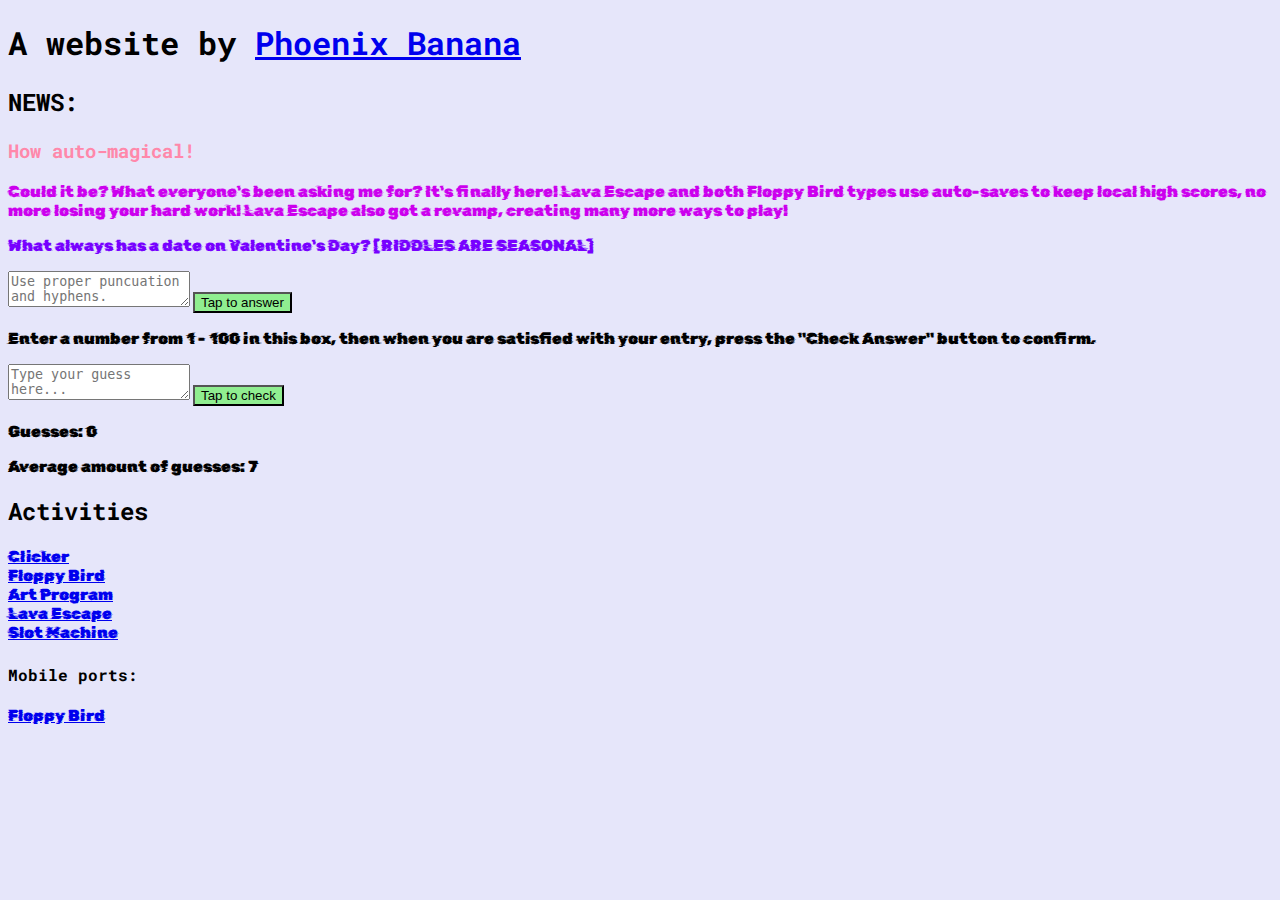
<file: index.html>
<!DOCTYPE html>
<html>

<head>
  <meta charset="utf-8">
  <meta name="viewport" content="width=device-width">
  <title>Fun Math Activities</title>
  <link rel="icon" href="data:image/svg+xml,<svg xmlns=%22http://www.w3.org/2000/svg%22 viewBox=%220 0 100 100%22><text y=%22.9em%22 font-size=%2290%22>🎲</text></svg>">
  <link rel="preconnect" href="https://fonts.googleapis.com">
  <link rel="preconnect" href="https://fonts.gstatic.com" crossorigin>
  <link href="https://fonts.googleapis.com/css2?family=Rubik+Glitch&display=swap" rel="stylesheet">
  <link href="https://fonts.googleapis.com/css2?family=Roboto+Mono:ital,wght@0,100..700;1,100..700&family=Rubik+Glitch&display=swap" rel="stylesheet">
  <link href="site.css" rel="stylesheet" type="text/css" />
  <link href="style.css" rel="stylesheet" type="text/css" />
</head>

<body>
  <h1>A website by <a href="https://github.com/PhoenixBanana">Phoenix Banana</a></h1>
  <h2>NEWS:</h2>
  <h3 id="announcement">How auto-magical!</h3>
  <p id="news">Could it be? What everyone's been asking me for? It's finally here! Lava Escape and both Floppy Bird types use auto-saves to keep local high scores, no more losing your hard work! Lava Escape also got a revamp, creating many more ways to play!</p>
  <p id="joke">What always has a date on Valentine's Day? [RIDDLES ARE SEASONAL]</p>
  <textarea id="jokeAnswer" placeholder="Use proper puncuation and hyphens."></textarea>
  <button id="answerButton">Tap to answer</button>
  <p>Enter a number from 1 - 100 in this box, then when you are satisfied with your entry, press the "Check Answer" button to confirm.</p>
  <textarea id="guessBox" placeholder="Type your guess here..."></textarea>
  <button id="checkButton">Tap to check</button>
  <p id="guessDisplay">Guesses: 0</p>
  <p>Average amount of guesses: 7</p>
  <h2>Activities</h2>
  <div><a href="clickerGame/index.html">Clicker</a></div>
  <div><a href="floppyBird/index.html">Floppy Bird</a></div>
  <div><a href="artProgram/index.html">Art Program</a></div>
  <div><a href="lavaEscape/index.html">Lava Escape</a></div>
  <div><a href="slotMachine/index.html">Slot Machine</a></div>
  <div><h4>Mobile ports:</h4></div>
  <div><a href="floppyBirdMobile/index.html">Floppy Bird</a></div>

<script src="script.js"></script>
</body>

</html>
</file>
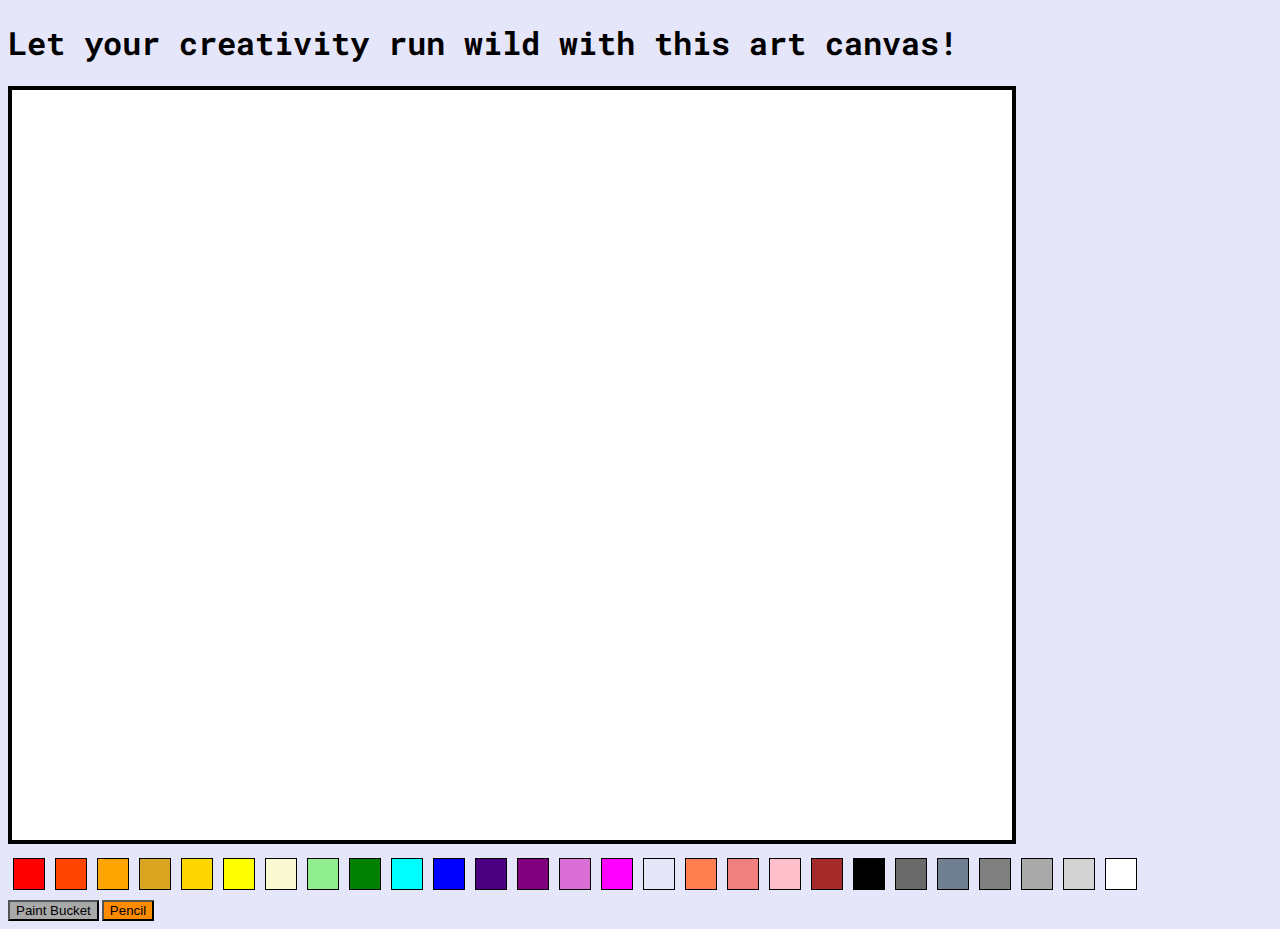
<file: artProgram/index.html>
<!DOCTYPE html>
<html>
    <head>
        <title>Fun Math Activities</title>
        <link rel="icon" href="data:image/svg+xml,<svg xmlns=%22http://www.w3.org/2000/svg%22 viewBox=%220 0 100 100%22><text y=%22.9em%22 font-size=%2290%22>🎲</text></svg>">
        <link rel="preconnect" href="https://fonts.googleapis.com">
        <link rel="preconnect" href="https://fonts.gstatic.com" crossorigin>
        <link href="https://fonts.googleapis.com/css2?family=Rubik+Glitch&display=swap" rel="stylesheet">
        <link href="https://fonts.googleapis.com/css2?family=Roboto+Mono:ital,wght@0,100..700;1,100..700&family=Rubik+Glitch&display=swap" rel="stylesheet">
        <link href="../site.css" rel="stylesheet" type="text/css" />
        <link href="style.css" rel="stylesheet" type="text/css" />
    </head>
    <body>
        <h1>Let your creativity run wild with this art canvas!</h1>
        <canvas id="artCanvas" width="1000" height="750"></canvas>
        <div class="palette">
          <div class="color" style="background: red; border: 1px solid black;" data-color="red"></div>
          <div class="color" style="background: orangered; border: 1px solid black;" data-color="orangered"></div>
          <div class="color" style="background: orange; border: 1px solid black;" data-color="orange"></div>
          <div class="color" style="background: goldenrod; border: 1px solid black;" data-color="goldenrod"></div>
          <div class="color" style="background: gold; border: 1px solid black;" data-color="gold"></div>
          <div class="color" style="background: yellow; border: 1px solid black;" data-color="yellow"></div>
          <div class="color" style="background: lightgoldenrodyellow; border: 1px solid black;" data-color="lightgoldenrodyellow"></div>
          <div class="color" style="background: lightgreen; border: 1px solid black;" data-color="lightgreen"></div>
          <div class="color" style="background: green; border: 1px solid black;" data-color="green"></div>
          <div class="color" style="background: cyan; border: 1px solid black;" data-color="cyan"></div>
          <div class="color" style="background: blue; border: 1px solid black;" data-color="blue"></div>
          <div class="color" style="background: indigo; border: 1px solid black;" data-color="indigo"></div>
          <div class="color" style="background: purple; border: 1px solid black;" data-color="purple"></div>
          <div class="color" style="background: orchid; border: 1px solid black;" data-color="orchid"></div>
          <div class="color" style="background: magenta; border: 1px solid black;" data-color="magenta"></div>
          <div class="color" style="background: lavender; border: 1px solid black;" data-color="lavender"></div>
          <div class="color" style="background: coral; border: 1px solid black;" data-color="coral"></div>
          <div class="color" style="background: lightcoral; border: 1px solid black;" data-color="lightcoral"></div>
          <div class="color" style="background: pink; border: 1px solid black;" data-color="pink"></div>
          <div class="color" style="background: brown; border: 1px solid black;" data-color="brown"></div>
          <div class="color" style="background: black; border: 1px solid black;" data-color="black"></div>
          <div class="color" style="background: dimgray; border: 1px solid black;" data-color="dimgray"></div>
          <div class="color" style="background: slategray; border: 1px solid black;" data-color="slategray"></div>
          <div class="color" style="background: gray; border: 1px solid black;" data-color="gray"></div>
          <div class="color" style="background: darkgray; border: 1px solid black;" data-color="darkgray"></div>
          <div class="color" style="background: lightgray; border: 1px solid black;" data-color="lightgray"></div>
          <div class="color" style="background: white; border: 1px solid black;" data-color="white"></div>
        </div>
        <button id="paintBucket">Paint Bucket</button>
        <button id="pencil">Pencil</button>
        <script src="script.js"></script>
    </body>
    </html>
</file>
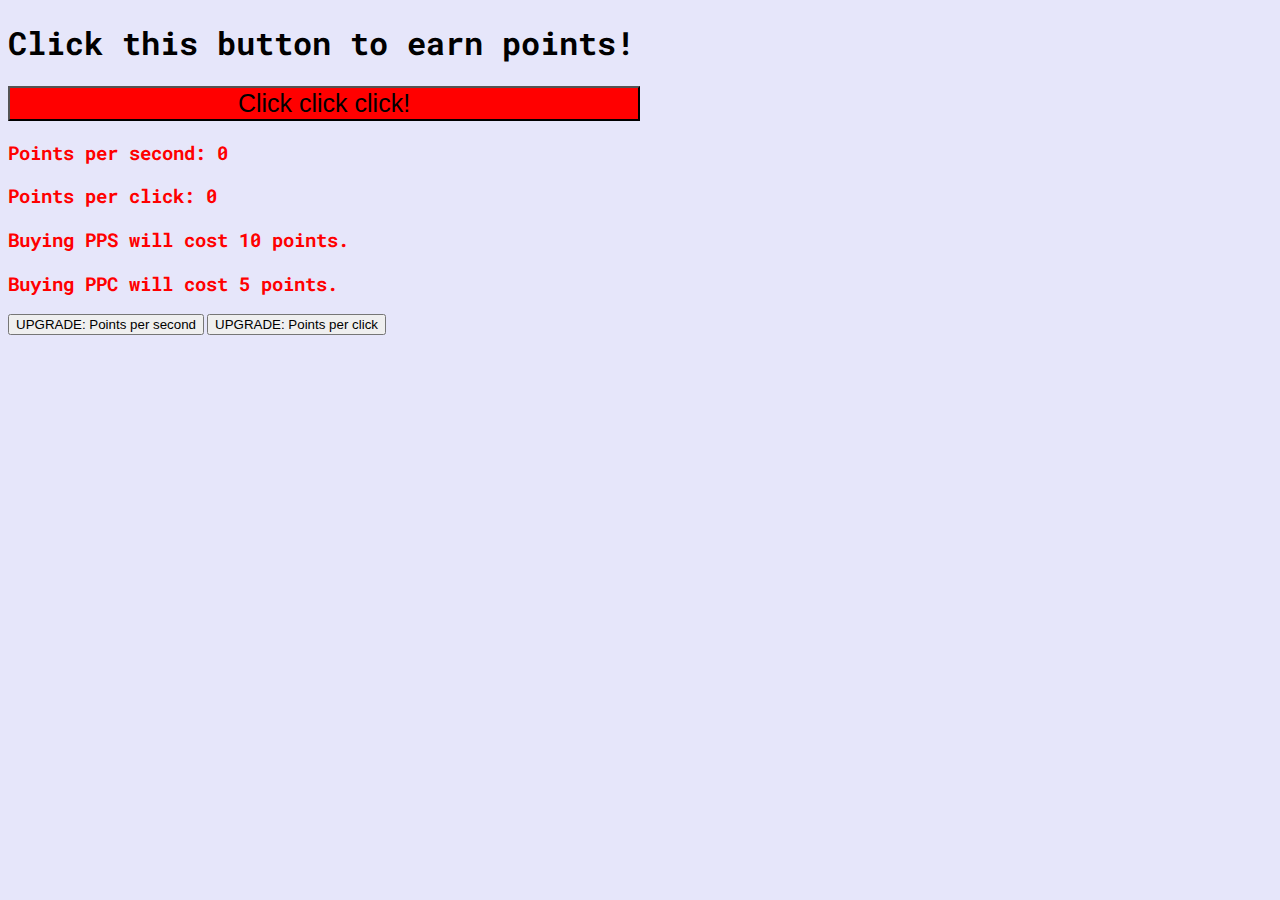
<file: clickerGame/index.html>
<!DOCTYPE html>
<html>
    <head>
        <title>Fun Math Activities</title>
        <link rel="icon" href="data:image/svg+xml,<svg xmlns=%22http://www.w3.org/2000/svg%22 viewBox=%220 0 100 100%22><text y=%22.9em%22 font-size=%2290%22>🎲</text></svg>">
        <link rel="preconnect" href="https://fonts.googleapis.com">
        <link rel="preconnect" href="https://fonts.gstatic.com" crossorigin>
        <link href="https://fonts.googleapis.com/css2?family=Rubik+Glitch&display=swap" rel="stylesheet">
        <link href="https://fonts.googleapis.com/css2?family=Roboto+Mono:ital,wght@0,100..700;1,100..700&family=Rubik+Glitch&display=swap" rel="stylesheet">
        <link href="../site.css" rel="stylesheet" type="text/css" />
        <link href="style.css" rel="stylesheet" type="text/css" />
    </head>
    <body>
        <h1>Click this button to earn points!</h1>
        <button id="clickButton">Click click click!</button>
        <h3 id="pointsDisplay"></h3>
        <h3 id="cpsDisplay">Points per second: 0</h3>
        <h3 id="cpcDisplay">Points per click: 0</h3>
        <h3 id="cpsCostDisplay">Buying PPS will cost 10 points.</h3>
        <h3 id="cpcCostDisplay">Buying PPC will cost 5 points.</h3>
        <div>
            <button id="cpsButton">UPGRADE: Points per second</button>
            <button id="cpcButton">UPGRADE: Points per click</button>
        </div>
        <script src="script.js"></script>
    </body>
</html>
</file>
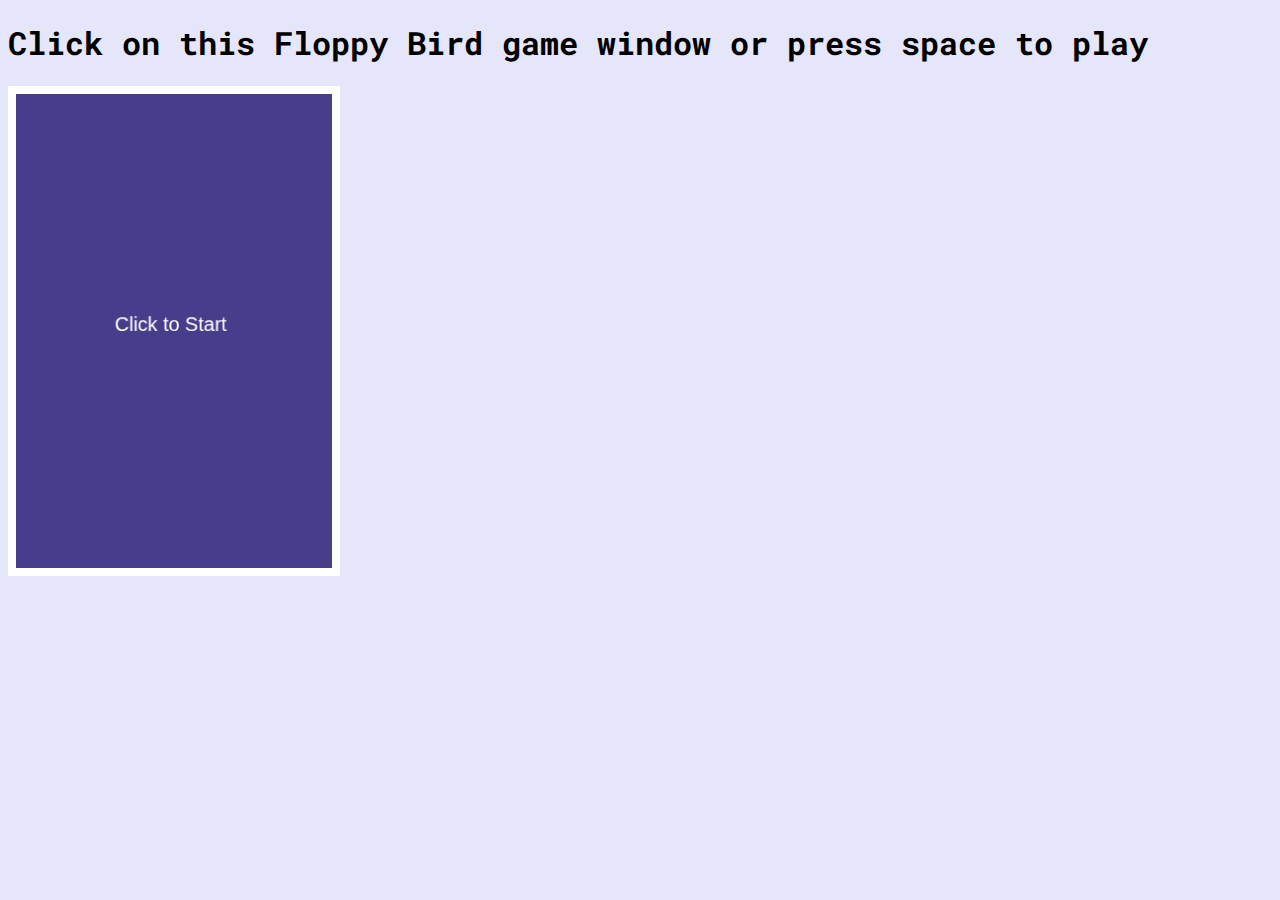
<file: floppyBird/index.html>
<!DOCTYPE html>
<html>

<head>
  <meta charset="utf-8">
  <meta name="viewport" content="width=device-width">
  <title>Fun Math Activities</title>
  <link rel="icon" href="data:image/svg+xml,<svg xmlns=%22http://www.w3.org/2000/svg%22 viewBox=%220 0 100 100%22><text y=%22.9em%22 font-size=%2290%22>🎲</text></svg>">
  <link rel="preconnect" href="https://fonts.googleapis.com">
  <link rel="preconnect" href="https://fonts.gstatic.com" crossorigin>
  <link href="https://fonts.googleapis.com/css2?family=Rubik+Glitch&display=swap" rel="stylesheet">
  <link href="https://fonts.googleapis.com/css2?family=Roboto+Mono:ital,wght@0,100..700;1,100..700&family=Rubik+Glitch&display=swap" rel="stylesheet">
  <link href="../site.css" rel="stylesheet" type="text/css" />
  <link href="style.css" rel="stylesheet" type="text/css" />
</head>

<body>

  <h1>Click on this Floppy Bird game window or press space to play</h1>
  <canvas id="gameCanvas" width="320" height="480"></canvas> 

<script src="script.js"></script>
</body>
</html>
</file>
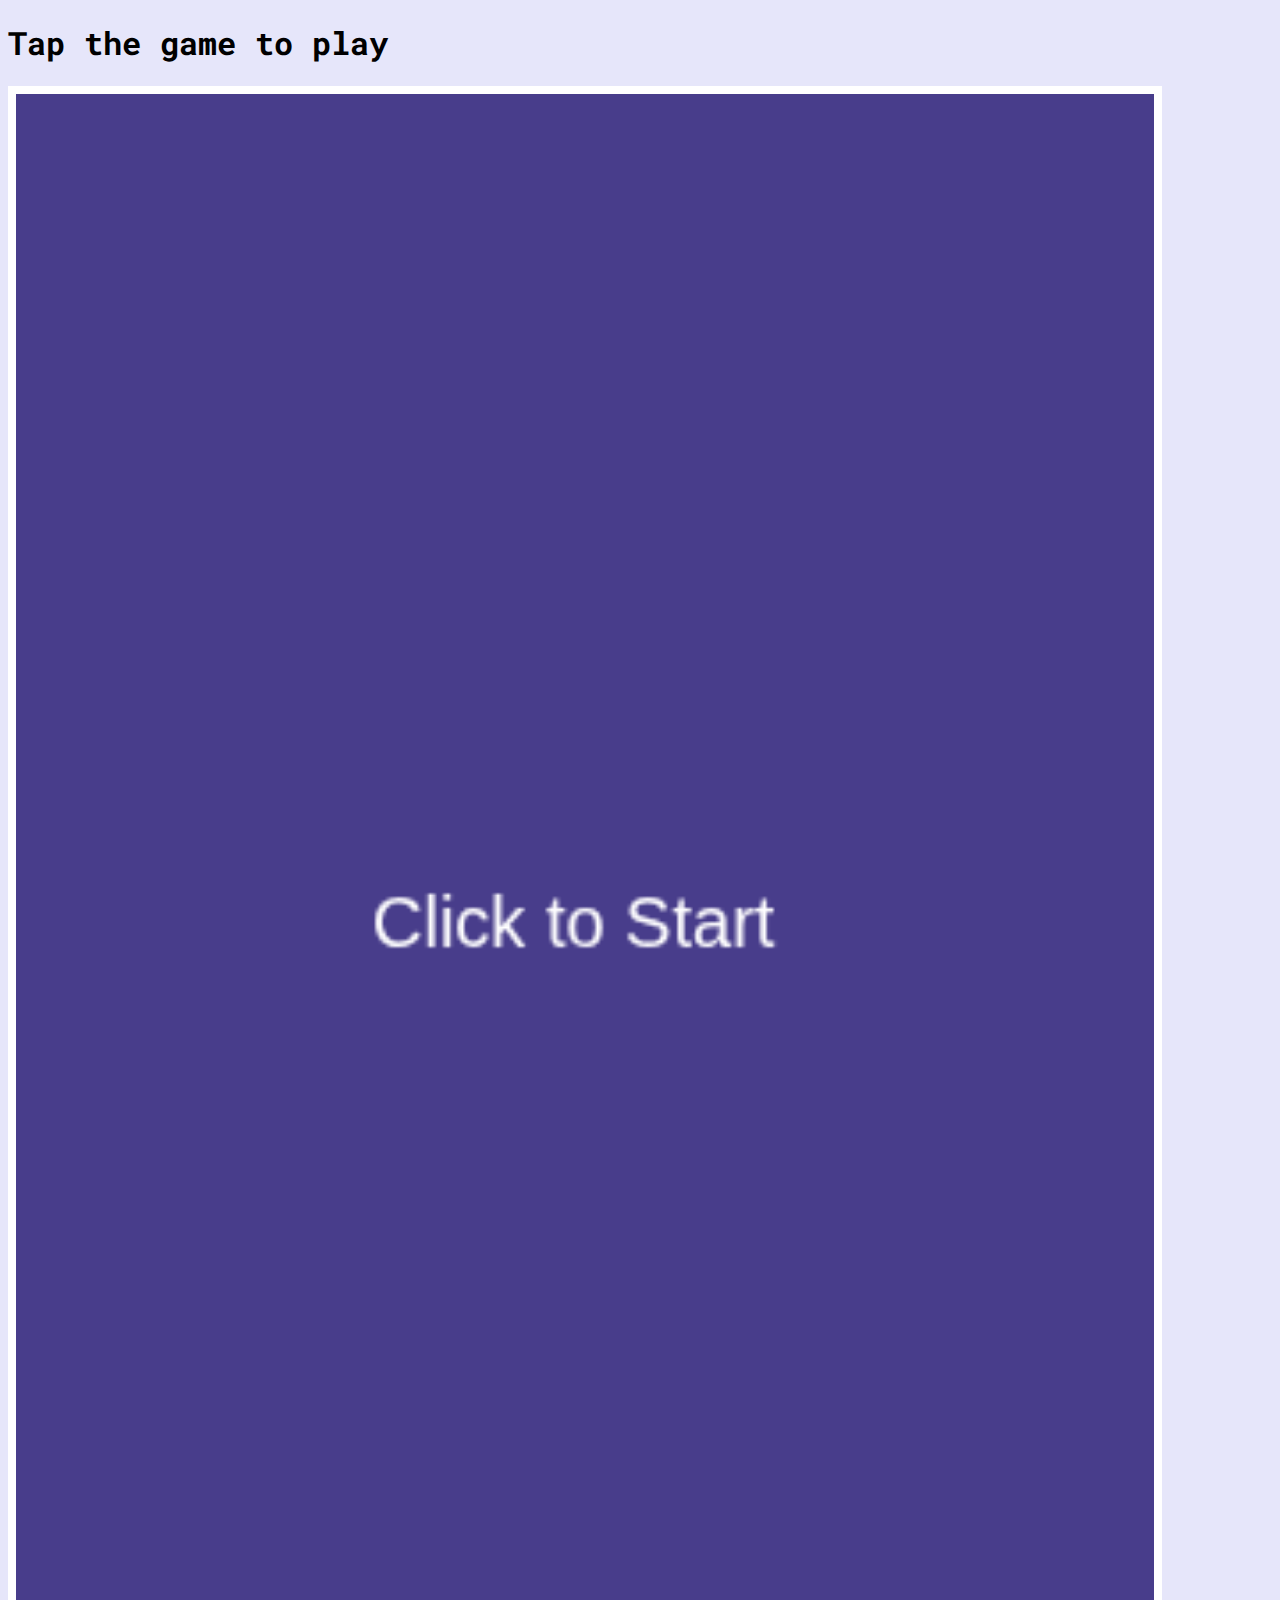
<file: floppyBirdMobile/index.html>
<!DOCTYPE html>
<html>

<head>
  <meta charset="utf-8">
  <meta name="viewport" content="width=device-width">
  <title>Fun Math Activities</title>
  <link rel="icon" href="data:image/svg+xml,<svg xmlns=%22http://www.w3.org/2000/svg%22 viewBox=%220 0 100 100%22><text y=%22.9em%22 font-size=%2290%22>🎲</text></svg>">
  <link rel="preconnect" href="https://fonts.googleapis.com">
  <link rel="preconnect" href="https://fonts.gstatic.com" crossorigin>
  <link href="https://fonts.googleapis.com/css2?family=Rubik+Glitch&display=swap" rel="stylesheet">
  <link href="https://fonts.googleapis.com/css2?family=Roboto+Mono:ital,wght@0,100..700;1,100..700&family=Rubik+Glitch&display=swap" rel="stylesheet">
  <link href="../site.css" rel="stylesheet" type="text/css" />
  <link href="style.css" rel="stylesheet" type="text/css" />
</head>

<body>

  <h1>Tap the game to play</h1>
  <canvas id="gameCanvas" width="320" height="480"></canvas> 

<script src="script.js"></script>
</body>
</html>
</file>
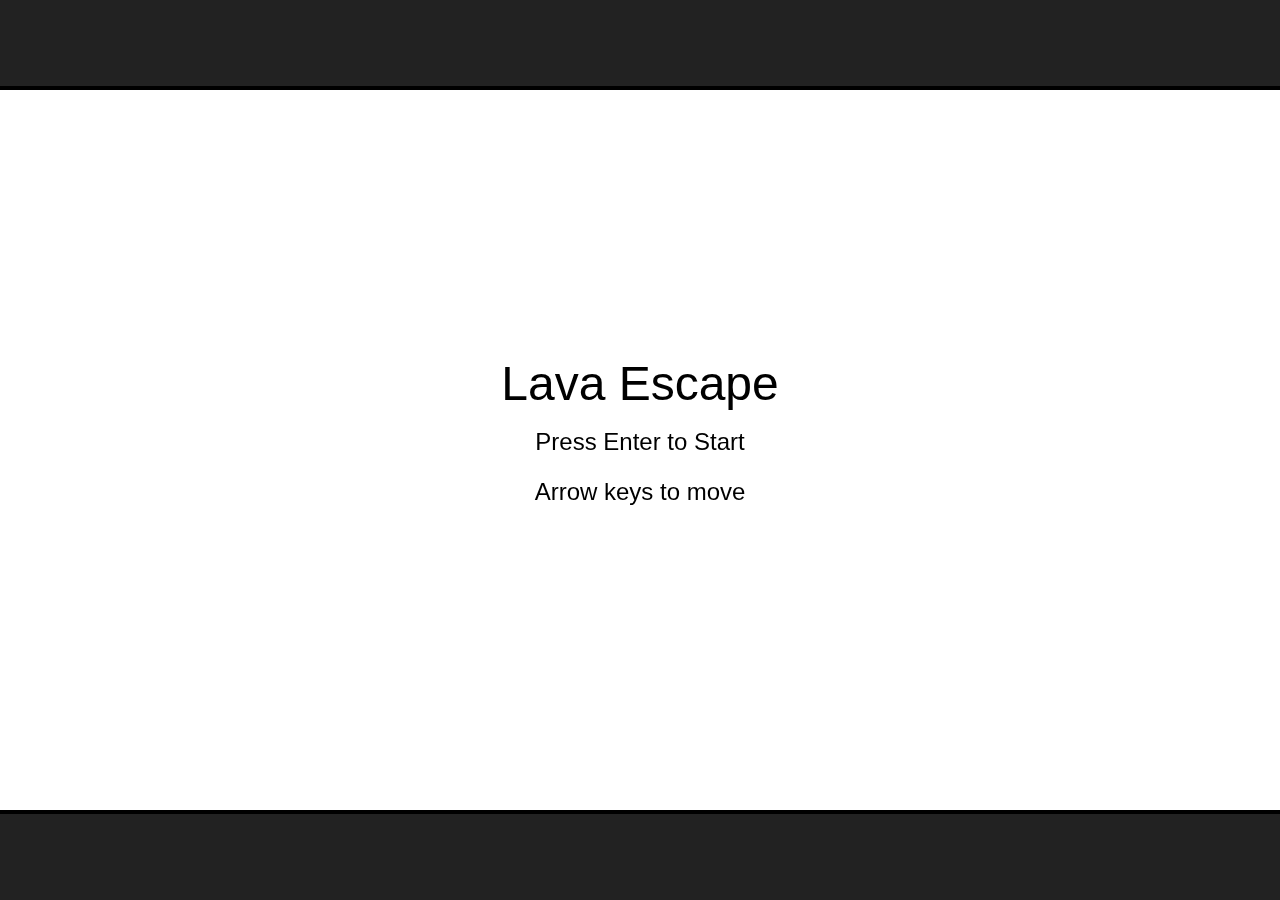
<file: lavaEscape/index.html>
<!DOCTYPE html>
<html lang="en">
<head>
  <meta charset="UTF-8">
  <title>Lava Escape</title>
  <link rel="icon" href="data:image/svg+xml,<svg xmlns=%22http://www.w3.org/2000/svg%22 viewBox=%220 0 100 100%22><text y=%22.9em%22 font-size=%2290%22>🎲</text></svg>">
  <!-- Link to the CSS file -->
  <link rel="stylesheet" href="style.css">
</head>
<body>
  <!-- The canvas element for our game, set to 16:9 (1280x720) -->
  <canvas id="gameCanvas" width="1280" height="720"></canvas>
  
  <!-- Link to the JavaScript file -->
  <script src="script.js"></script>
</body>
</html>
</file>
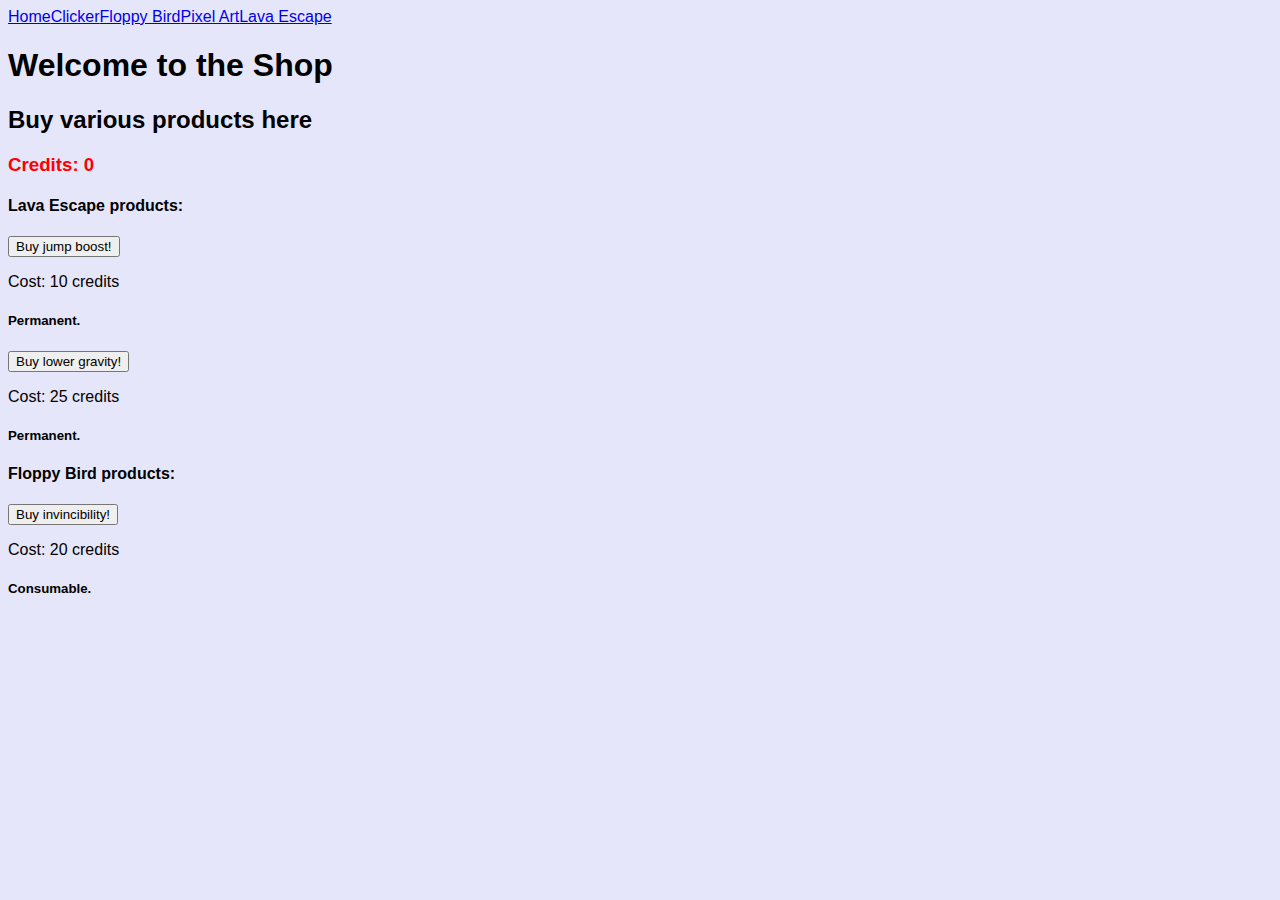
<file: shop/index.html>
<head>
    <meta charset="UTF-8">
    <meta name="viewport" content="width=device-width, initial-scale=1.0">
    <title>Shop</title>
    <link rel="icon" href="data:image/svg+xml,<svg xmlns=%22http://www.w3.org/2000/svg%22 viewBox=%220 0 100 100%22><text y=%22.9em%22 font-size=%2290%22>🎲</text></svg>">
    <link rel="stylesheet" href="style.css">
    <link rel="stylesheet" href="../site.css">
</head>

<body>
<header><a href="../index.html">Home</a><a href="../clickerGame/index.html">Clicker</a><a href="../floppyBird/index.html">Floppy Bird</a><a href="../artProgram/index.html">Pixel Art</a><a href="../lavaEscape/index.html">Lava Escape</a></header>

<h1>Welcome to the Shop</h1>
<h2>Buy various products here</h2>
<h3 id="creditsDisplay"></h3>
<h4>Lava Escape products:</h4>
<div><button id="LE_jumpBoostButton">Buy jump boost!</button> <p>Cost: 10 credits</p> <h5>Permanent.</h5></div>
<div><button id="LE_lowGravityButton">Buy lower gravity!</button> <p>Cost: 25 credits</p> <h5>Permanent.</h5></div>
<div><h4>Floppy Bird products:</h4></div>
<div><button id="FB_noHitButton">Buy invincibility!</button> <p>Cost: 20 credits</p> <h5>Consumable.</h5></div>
<script src="script.js"></script>
</body>
</file>
<file: site.css>
body {
    background-color: lavender;
    font-family: "Rubik Glitch", sans-serif;
}

h1 {
    font-family: "Roboto Mono", sans-serif;
}

h2 {
    font-family: "Roboto Mono", sans-serif;
}

h3 {
    font-family: "Roboto Mono", sans-serif;
    color: #f00;
}

h4 {
    font-family: "Roboto Mono", sans-serif;
}
</file>
<file: style.css>
#joke {
    color: #7700ff;
    cursor: help;
}  

#announcement {
    color: #f8a;
}

#checkButton {
    background-color: lightgreen;
    cursor: pointer;
}

#answerButton {
    background-color: lightgreen;
    cursor: pointer;
}

#news {
    color: #C0e
}
</file>
<file: artProgram/style.css>
#artCanvas { 
    border: 4px solid black; 
    cursor: crosshair;
}
.palette { display: flex; margin: 10px 0; }
.color { width: 30px; height: 30px; cursor: pointer; margin: 0 5px; }

#paintBucket {
    background-color: darkgray;
    cursor: pointer;
}

#pencil {
    background-color: darkorange;
    cursor: pointer;
}
</file>
<file: clickerGame/style.css>
#clickButton {
    width: 50%;
    height: 50%;
    font-size: 25px;
    background-color: #f00;
    cursor: pointer;
}
</file>
<file: floppyBird/style.css>
#gameCanvas {
    width: 25%;
    height: 25%;
    border-width: 8px;
    border-style: solid;
    border-color: white;
    background-color: darkslateblue;
    cursor: none;
}

#FloppyBirdRedirect {
    width: 10%;
    height: 10%;
    background-color: orange;
    cursor: pointer;
}
</file>
<file: floppyBirdMobile/style.css>
#gameCanvas {
    width: 90%;
    height: 90%;
    border-width: 8px;
    border-style: solid;
    border-color: white;
    background-color: darkslateblue;
    cursor: none;
}
</file>
<file: lavaEscape/style.css>
/* style.css */

/* Remove default margins and center the canvas on a dark background */
body {
    margin: 0;
    padding: 0;
    background-color: #222;
    display: flex;
    justify-content: center;
    align-items: center;
    height: 100vh;
  }
  
  /* Style the canvas element with a 4px black border and white background */
  #gameCanvas {
    border: 4px solid black;
    background-color: #fff;
  }
</file>
<file: shop/style.css>
#jumpBoostButton {
    background-color: #EE4444;
    border: solid 4px #000;
    color: black;
    padding: 15px 32px;
    text-align: center;
    text-decoration: none;
    display: inline-block;
    font-size: 16px;
    margin: 4px 2px;
    cursor: pointer;
}

#lowGravityButton {
    background-color: #EE4444;
    border: solid 4px #000;
    color: black;
    padding: 15px 32px;
    text-align: center;
    text-decoration: none;
    display: inline-block;
    font-size: 16px;
    margin: 4px 2px;
    cursor: pointer;
}
</file>
